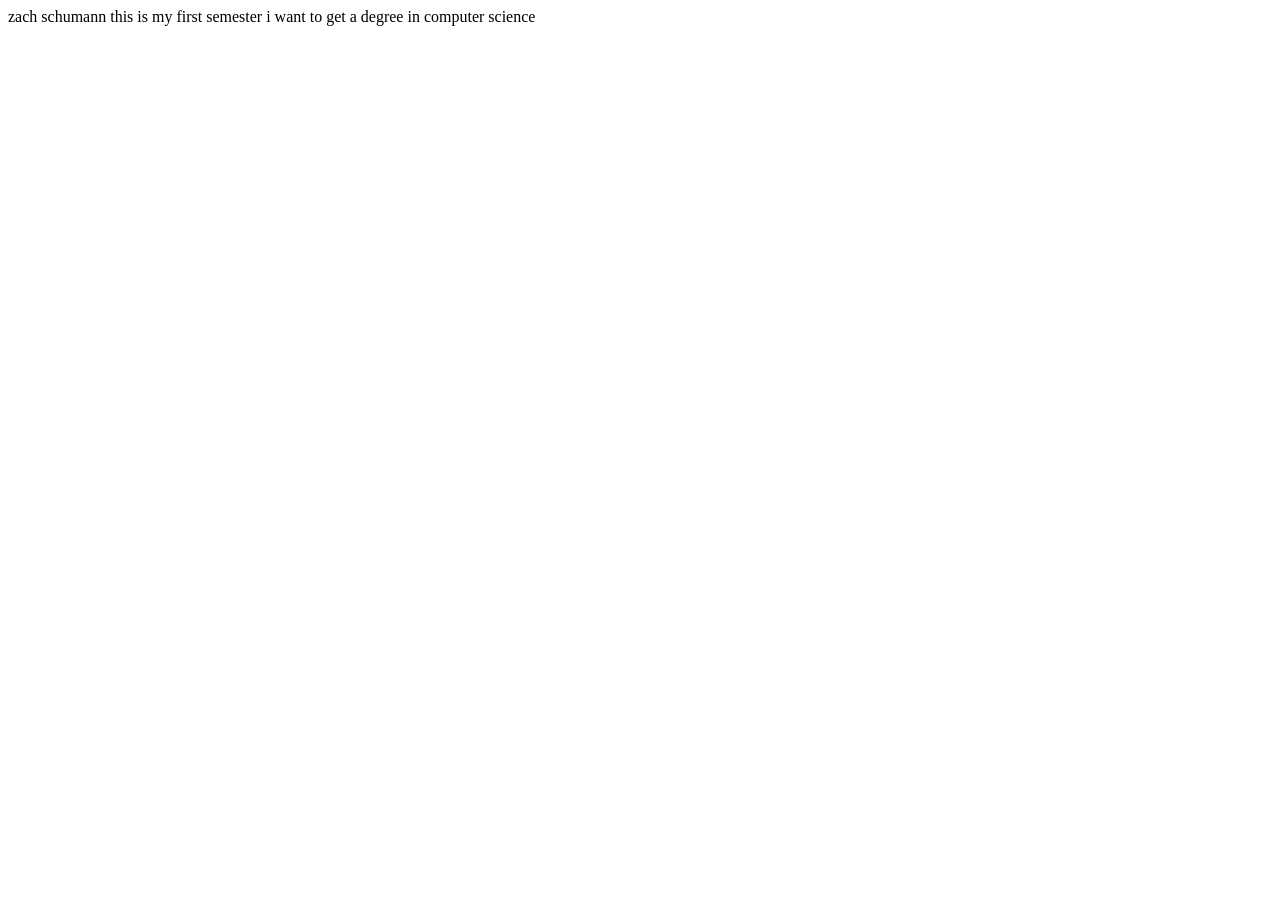
<file: week2/index.html>
<!DOCTYPE html>
<html lang="en">
<head>
    <meta charset="UTF-8">
    <meta name="viewport" content="width=device-width, initial-scale=1.0">
    <title>Document</title>
</head>
<body>
    zach schumann
    this is my first semester
    i want to get a degree in computer science
</body>
</html>
</file>
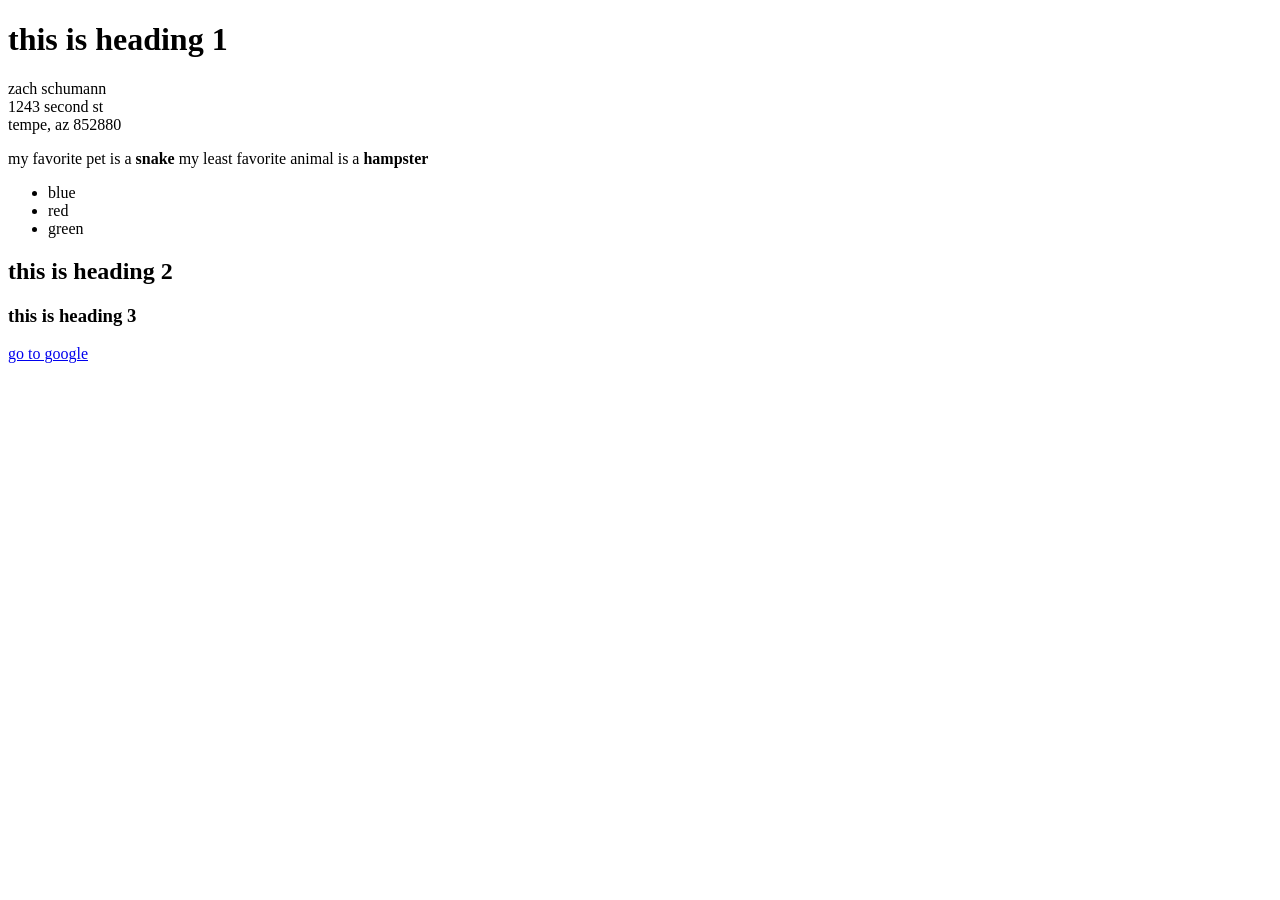
<file: week3/index.html>
<!DOCTYPE html>
<html lang="en">
<head>
    <meta charset="UTF-8">
    <meta http-equiv="X-UA-Compatible" content="IE=edge">
    <meta name="viewport" content="width=device-width, initial-scale=1.0">
    <title>Document</title>
</head>
<body>
    <h1>
        this is heading 1
    </h1>
    <p>
        zach schumann <br/>
        1243 second st<br/>
        tempe, az 852880
    </p>
    <p>
        my favorite pet is a <strong>snake</strong>
        my least favorite animal is a <strong>hampster</strong>
    </p>
    <ul>
        <li>blue</li>
        <li>red</li>
        <li>green</li>
    </ul>
    <h2>    
        this is heading 2
    </h2>
    <h3>
        this is heading 3
    </h3>
    <a href= "https://www.google.com">go to google</a>
</body>
</html>
</file>
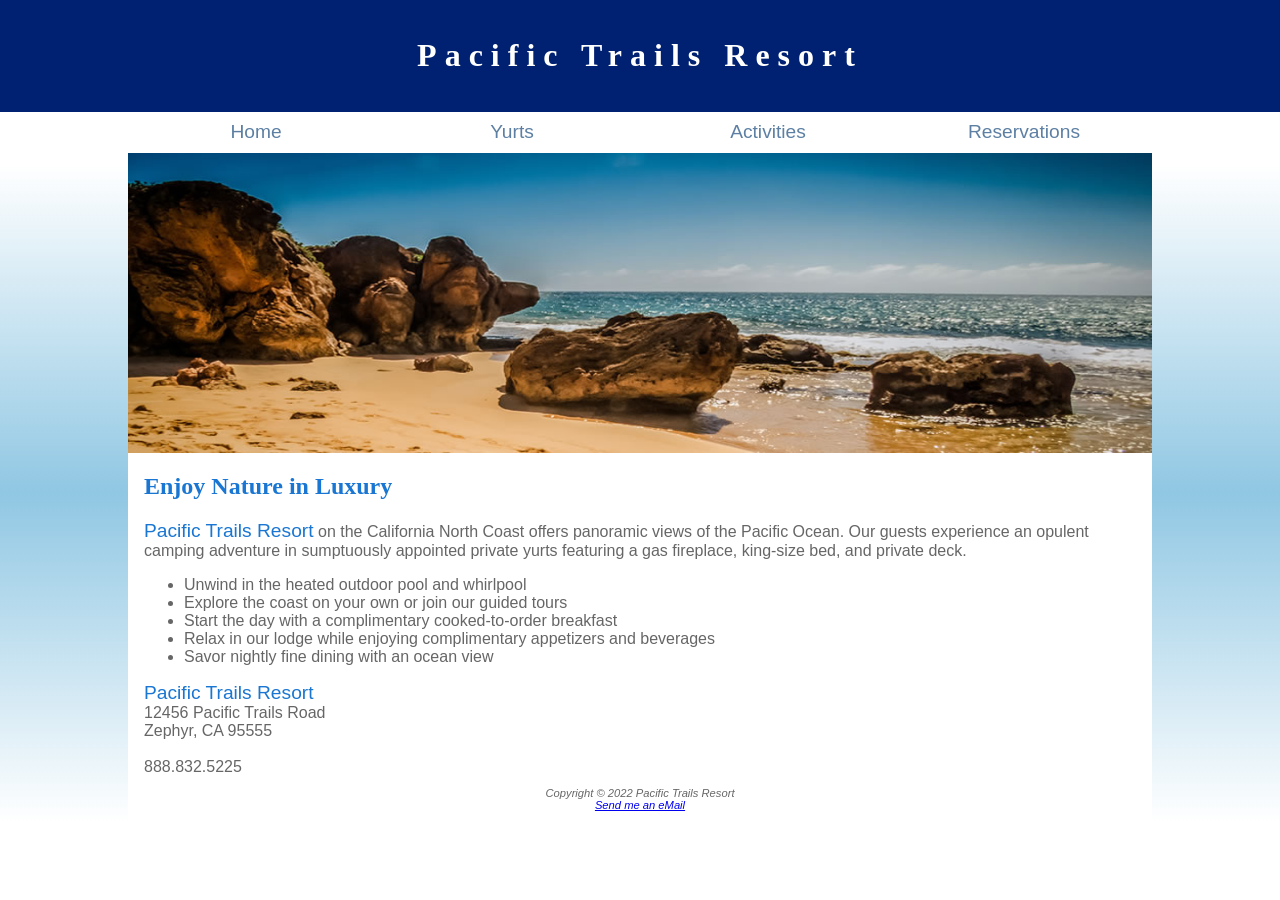
<file: week6/index.html>
<!DOCTYPE html>
<html lang="en">
<head>
    <meta charset="UTF-8">
    <meta http-equiv="X-UA-Compatible" content="IE=edge">
    <meta name="viewport" content="width=device-width, initial-scale=1.0">
    <title>Pacific Trails Resort</title>
    <link rel="stylesheet" href="pacific.css" />
</head>
<body>

    <header>
        <h1>Pacific Trails Resort</h1>
    </header>

    <nav>
        <ul> 
            <li><a href="index.html">Home</a> </li>
            <li><a href="yurts.html">Yurts</a> </li>
            <li><a href="activities.html">Activities</a> </li>
            <li><a href="reservations.html">Reservations</a></li>
        </ul>
    </nav>

    <div id="wrapper">

        <div id="homehero"></div>

        <main>

            <h2>Enjoy Nature in Luxury</h2>

                <p>
                    <span class="resort">Pacific Trails Resort</span> 
                    on the California North Coast offers panoramic views of the Pacific Ocean. Our guests experience an opulent camping adventure in sumptuously appointed private yurts featuring a gas fireplace, king-size bed, and private deck.
                </p>

                <ul>
                    <li>Unwind in the heated outdoor pool and whirlpool</li>
                    <li>Explore the coast on your own or join our guided tours</li>
                    <li>Start the day with a complimentary cooked-to-order breakfast</li>
                    <li>Relax in our lodge while enjoying complimentary appetizers and beverages</li>
                    <li>Savor nightly fine dining with an ocean view</li>
                </ul>

                <div>
                    <span  class="resort">Pacific Trails Resort</span> <br />
                    12456 Pacific Trails Road <br />
                    Zephyr, CA 95555 <br /><br />
                    888.832.5225
                </div>
        </main>

        <footer>
            Copyright &copy; 2022 Pacific Trails Resort <br />
            <a href="mailto:myron.freebop@crazy.com">Send me an eMail</a>
        </footer>

    </div>
    
</body>
</html>
</file>
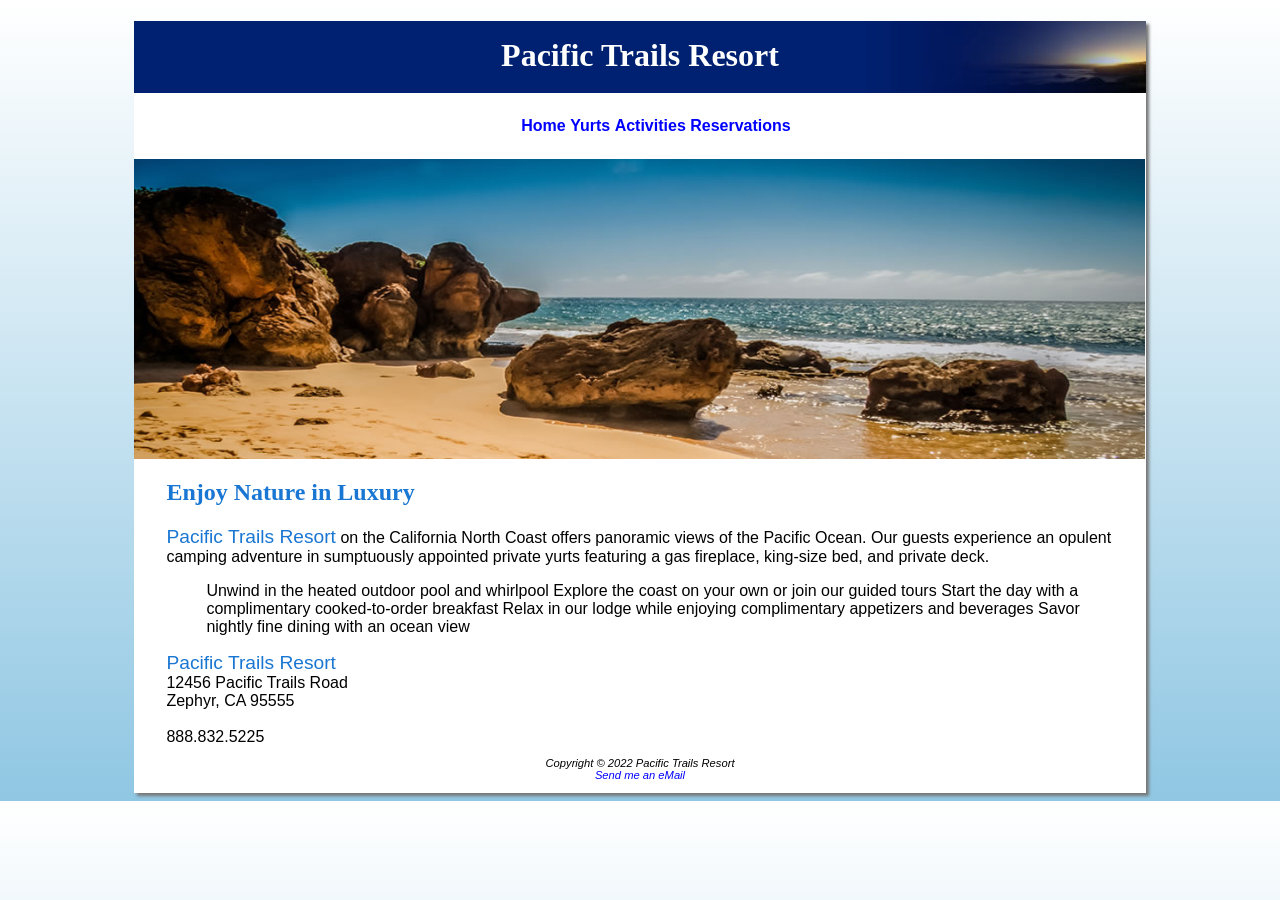
<file: week7/PacificTrails/index.html>
<!DOCTYPE html>
<html lang="en">
<head>
    <meta charset="UTF-8">
    <meta http-equiv="X-UA-Compatible" content="IE=edge">
    <meta name="viewport" content="width=device-width, initial-scale=1.0">
    <title>Pacific Trails Resort</title>
    <link rel="stylesheet" href="pacific.css" />
</head>
<body>
    <div id="wrapper">

        <header>
            <h1>Pacific Trails Resort</h1>
        </header>

        <nav>
            <ul>
                <li><a href="index.html">Home</a></li>
                <li><a href="yurts.html">Yurts</a></li>
                <li><a href="activities.html">Activities</a></li>
                <li><a href="reservations.html">Reservations</a></li>
            </ul>
        </nav>

        <div id="homehero"></div>

        <main>
            <h2>Enjoy Nature in Luxury</h2>
                <p>
                    <span class="resort">Pacific Trails Resort</span> 
                    on the California North Coast offers panoramic views of the Pacific Ocean. Our guests experience an opulent camping adventure in sumptuously appointed private yurts featuring a gas fireplace, king-size bed, and private deck.
                </p>
                <ul>
                    <li>Unwind in the heated outdoor pool and whirlpool</li>
                    <li>Explore the coast on your own or join our guided tours</li>
                    <li>Start the day with a complimentary cooked-to-order breakfast</li>
                    <li>Relax in our lodge while enjoying complimentary appetizers and beverages</li>
                    <li>Savor nightly fine dining with an ocean view</li>
                </ul>
                <div>
                    <span  class="resort">Pacific Trails Resort</span> <br />
                    12456 Pacific Trails Road <br />
                    Zephyr, CA 95555 <br /><br />
                    888.832.5225
                </div>
        </main>

        <footer>
            Copyright &copy; 2022 Pacific Trails Resort <br />
            <a href="mailto:myron.freebop@crazy.com">Send me an eMail</a>
        </footer>

    </div>
    
</body>
</html>
</file>
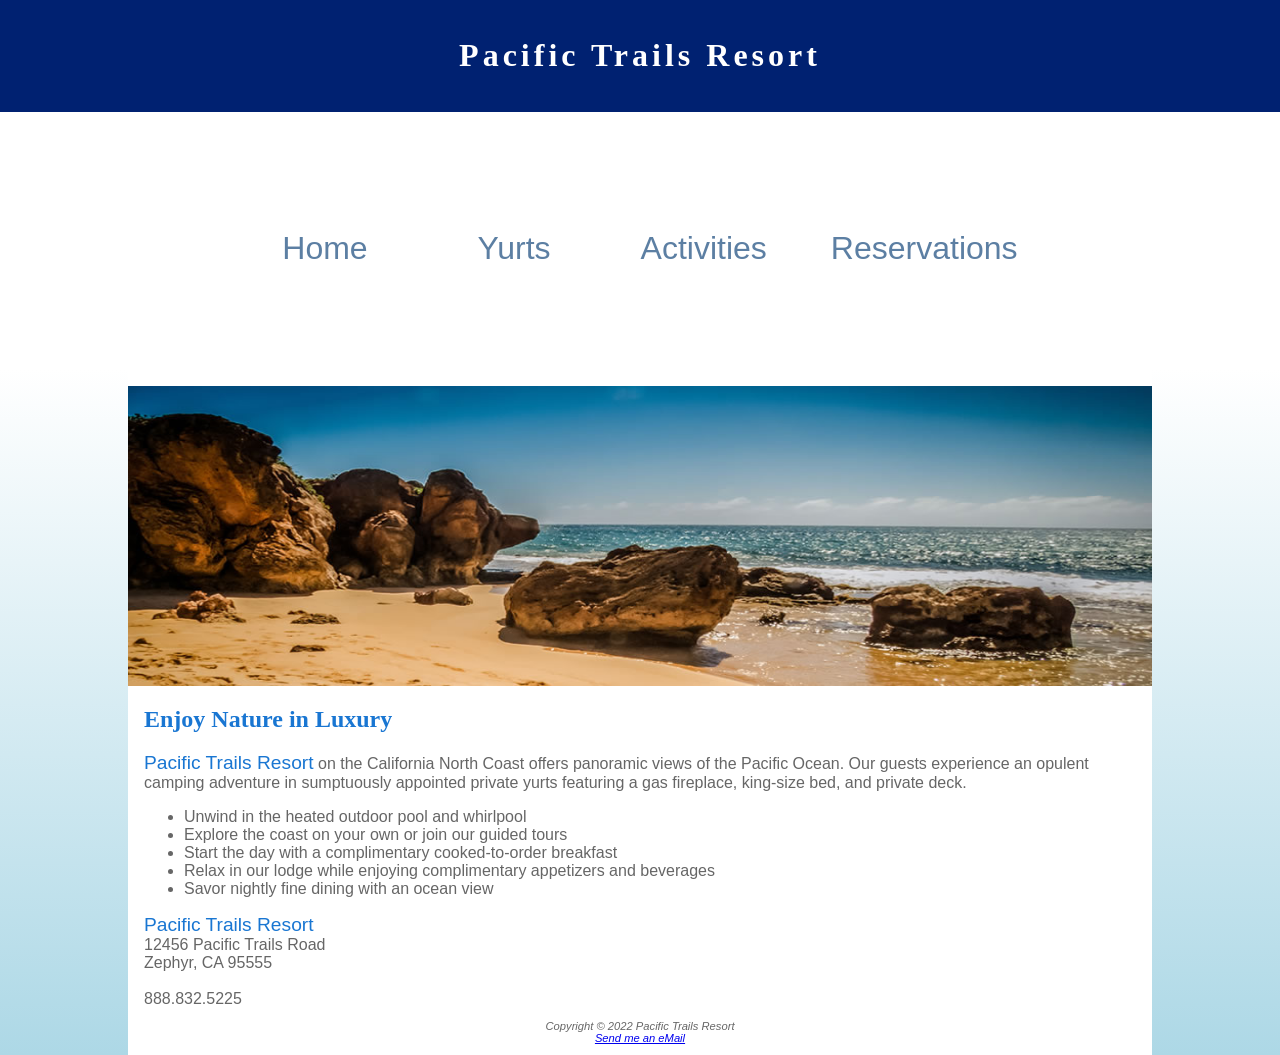
<file: week8/PacificTrails/index.html>
<!DOCTYPE html>
<html lang="en">
<head>
    <meta charset="UTF-8">
    <meta http-equiv="X-UA-Compatible" content="IE=edge">
    <meta name="viewport" content="width=device-width, initial-scale=1.0">
    <title>Pacific Trails Resort</title>
    <link rel="stylesheet" href="pacific.css" />
</head>
<body>

        <header>
            <h1>Pacific Trails Resort</h1>
        </header>

    <div id="wrapper">

        <nav>
            <ul> 
                <li><a href="index.html">Home</a> </li>
                <li><a href="yurts.html">Yurts</a> </li>
                <li><a href="activities.html">Activities</a> </li>
                <li><a href="reservations.html">Reservations</a></li>
            </ul>
        </nav>

        <div id="homehero"></div>

        <main>
            
            <h2>Enjoy Nature in Luxury</h2>

            <p>
                <span class="resort">Pacific Trails Resort</span> 
                on the California North Coast offers panoramic views of the Pacific Ocean. Our guests experience an opulent camping adventure in sumptuously appointed private yurts featuring a gas fireplace, king-size bed, and private deck.
            </p>

            <ul>
                <li>Unwind in the heated outdoor pool and whirlpool</li>
                <li>Explore the coast on your own or join our guided tours</li>
                <li>Start the day with a complimentary cooked-to-order breakfast</li>
                <li>Relax in our lodge while enjoying complimentary appetizers and beverages</li>
                <li>Savor nightly fine dining with an ocean view</li>
            </ul>

            <div>
                <span  class="resort">Pacific Trails Resort</span> <br />
                12456 Pacific Trails Road <br />
                Zephyr, CA 95555 <br /><br />
                888.832.5225
            </div>
        </main>
        
        <footer>
            Copyright &copy; 2022 Pacific Trails Resort <br />
            <a href="mailto:myron.freebop@crazy.com">Send me an eMail</a>
        </footer>

    </div>
    
</body>
</html>
</file>
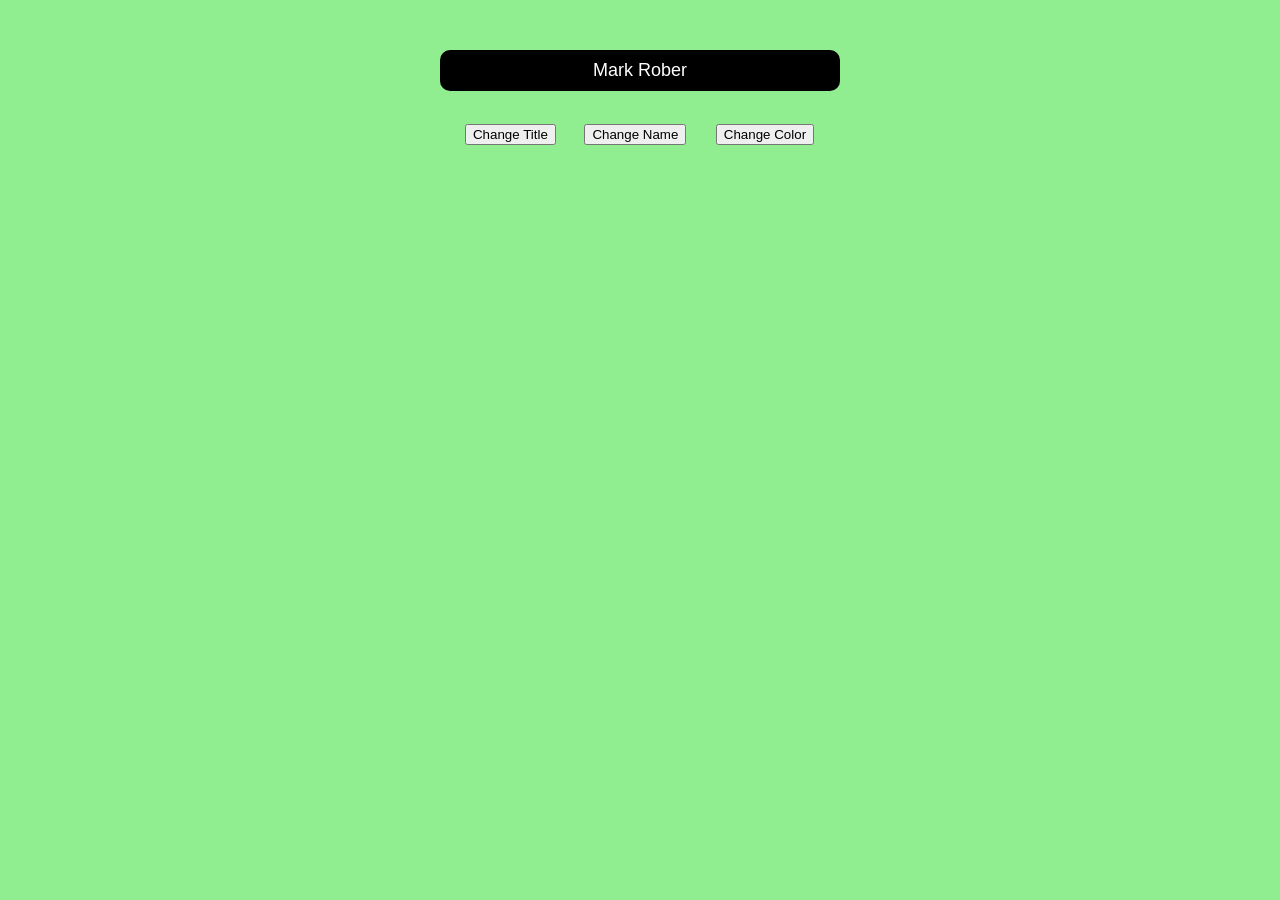
<file: week12/javascript1.html>
<!DOCTYPE html>
<html lang="en">
<head>
    <meta charset="UTF-8">
    <meta http-equiv="X-UA-Compatible" content="IE=edge">
    <meta name="viewport" content="width=device-width, initial-scale=1.0">
    <title>Change The Title</title>
    <style>
        body {
            background-color: lightgreen;
        }

        div {
            margin: auto;
            width: 30%;
            padding: 10px;
            background-color: black;
            color: white;
            font-family: Verdana, Geneva, Tahoma, sans-serif;
            font-size: large;
            text-align: center;
            border-radius: 10px;
            margin-top: 50px;
        }

        table {
            margin: auto;
            margin-top: 30px;
            width: 30%;
        }

        td {
            text-align: center;
        }
    </style>
</head>
<body>
    <div id="celebrity">Mark Rober</div>
    <table>
        <tr>
            <td><button>Change Title</button></td>
            <td><button>Change Name</button></td>
            <td><button>Change Color</button></td>
        </tr>
    </table>
</body>
</html>
</file>
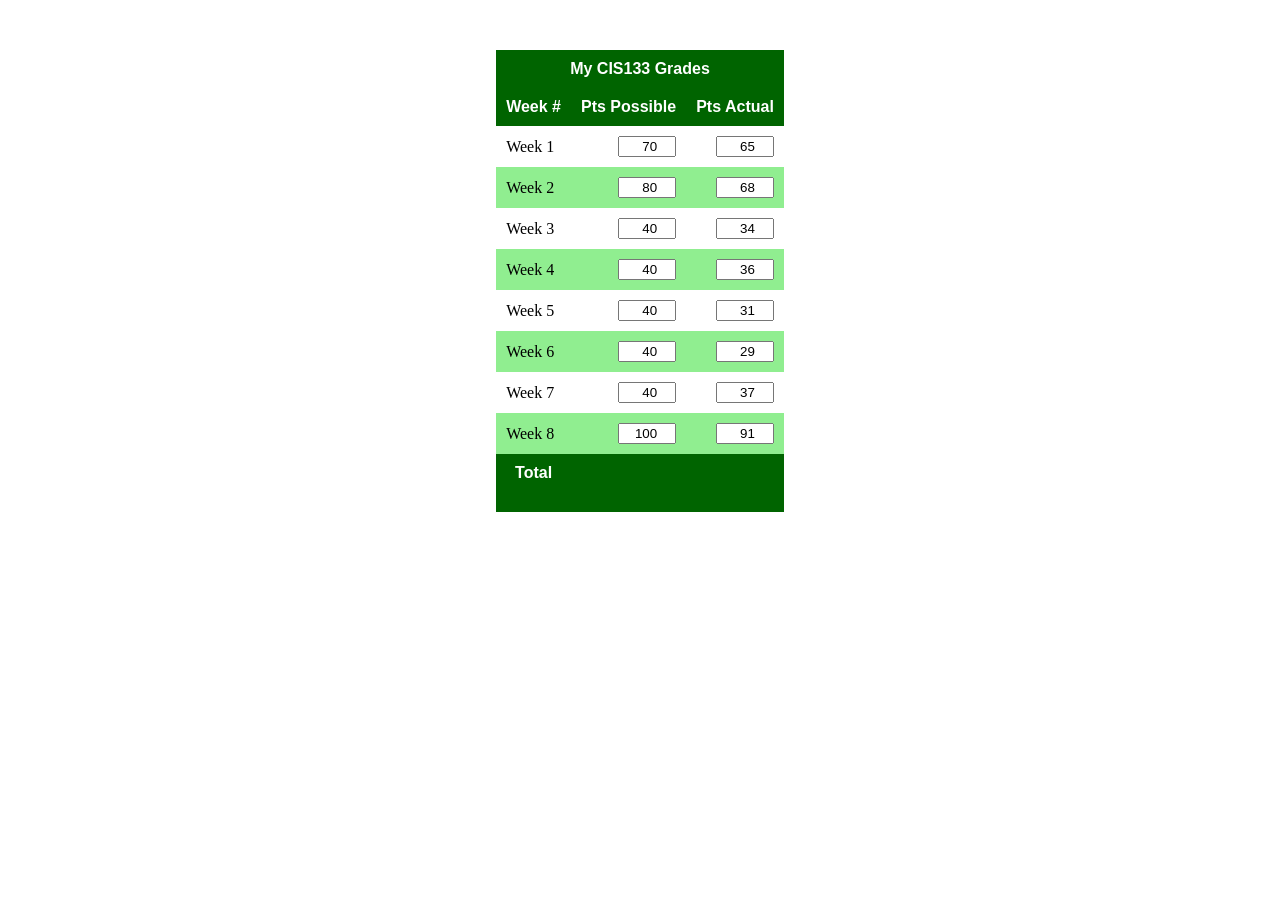
<file: week13/gradeCalculator.html>
<!DOCTYPE html>
<html lang="en">
<head>
    <meta charset="UTF-8">
    <meta http-equiv="X-UA-Compatible" content="IE=edge">
    <meta name="viewport" content="width=device-width, initial-scale=1.0">
    <title>My CIS133 Grades</title>
    <style>
        table { 
            margin-left:auto;
            margin-right:auto;
            border-spacing: 0px;
            margin-top: 50px;
        }

        thead, tfoot {
            font-family:Verdana, Geneva, Tahoma, sans-serif;
            color: white;
            background-color: darkgreen;
        }
        
        th, td {
            padding: 10px;
        }

        tbody {
            font-family: Cambria, Cochin, Georgia, Times, 'Times New Roman', serif;
        }

        .nbr {
            text-align: right;
        }

        .sum {
            text-align: right;
            padding-right: 20px;
        }

        tbody > tr:nth-of-type(even) {
	        background-color: lightgreen;
        }

        input[type=number] {
            width: 50px;
            text-align: right;
        }
    </style>
</head>
<body>
    <table>
        <thead>
            <tr>
                <th colspan="3">My CIS133 Grades</th>
            </tr>
            <tr>
                <th>Week #</th>
                <th>Pts Possible</th>
                <th>Pts Actual</th>
            </tr>
        </thead>
        <tbody>
            <tr>
                <td>Week 1</td>
                <td class="nbr"><input type="number" id="pos1" value="70" /></td>
                <td class="nbr"><input type="number" id="act1" value="65" /></td>
            </tr>
            <tr>
                <td>Week 2</td>
                <td class="nbr"><input type="number" id="pos2" value="80" /></td>
                <td class="nbr"><input type="number" id="act2" value="68" /></td>
            </tr>
            <tr>
                <td>Week 3</td>
                <td class="nbr"><input type="number" id="pos3" value="40" /></td>
                <td class="nbr"><input type="number" id="act3" value="34" /></td>
            </tr>
            <tr>
                <td>Week 4</td>
                <td class="nbr"><input type="number" id="pos4" value="40" /></td>
                <td class="nbr"><input type="number" id="act4" value="36" /></td>
            </tr>
            <tr>
                <td>Week 5</td>
                <td class="nbr"><input type="number" id="pos5" value="40" /></td>
                <td class="nbr"><input type="number" id="act5" value="31" /></td>
            </tr>
            <tr>
                <td>Week 6</td>
                <td class="nbr"><input type="number" id="pos6" value="40" /></td>
                <td class="nbr"><input type="number" id="act6" value="29" /></td>
            </tr>
            <tr>
                <td>Week 7</td>
                <td class="nbr"><input type="number" id="pos7" value="40" /></td>
                <td class="nbr"><input type="number" id="act7" value="37" /></td>
            </tr>
            <tr>
                <td>Week 8</td>
                <td class="nbr"><input type="number" id="pos8" value="100" /></td>
                <td class="nbr"><input type="number" id="act8" value="91" /></td>
            </tr>
        </tbody>
        <tfoot>
            <tr>
                <th>Total</th>
                <th class="sum" id="posTot"></th>
                <th class="sum" id="actTot"></th>
            </tr>
            <tr>
                <th id="myGrade" colspan="3"></th>
            </tr>
        </tfoot>
    </table>

</body>
</html>
</file>
<file: week6/pacific.css>
* {
  box-sizing: border-box;
}

body {
  background-color: #90c7e3;
  color: #666666;
  font-family: Verdana, Arial, sans-serif;
  margin: 0;
}

header {
  background-color: #002171;
  color: #ffffff;
  font-family: Georgia, serif;
  padding: 1em;
}

nav {
  background-color: #fff;
  font-size: 1.2em;
  text-align: center;
}

nav a {
  text-decoration: none;
}

nav a:link {
  color: #5c7fa3;
}

nav a:visited {
  color: #344873;
}

nav a:hover {
  color: #a52a2a;
}

nav li {
  border-bottom: 1px solid #344873;
  padding: 0.5em 1em;
  width: 100%;
}

nav ul {
  display: flex;
  flex-direction: column;
  list-style-type: none;
  margin: 0;
  padding: 0;
}

main {
  display: block;
  padding: 0 1em;
}

form {
  display: flex;
  flex-direction: column;
  padding-left: 1em;
  width: 80%;
}

footer {
  background-color: #fff;
  font-size: 0.7em;
  font-style: italic;
  padding: 1em;
  text-align: center;
}

dt {
  color: #002171;
  font-weight: bold;
}

h1 {
  font-size: 1.5em;
  text-align: center;
}

h2 {
  color: #1976d2;
  font-family: Georgia, serif;
}

h3 {
  font-family: Georgia, serif;
}

input, textarea {
  margin-bottom: .5em;
}

table {
  margin: auto;
  width: 90%;
  border: 1px solid #3399cc;
  border-collapse: collapse;
}

td {
  text-align: center;
}

td, th {
  padding: 5px;
  border: 1px solid #3399cc;
}

tr:nth-of-type(even) {
  background-color: #dfedf8;
}

.resort {
  color: #1976d2;
  font-size: 1.2em;
}

.text {
  text-align: left;
}

#homehero {
  height: 300px;
  background-image: url(images/coast.jpg);
  background-repeat: no-repeat;
  background-size: 200% 100%;
}

#yurthero {
  height: 300px;
  background-image: url(images/yurt.jpg);
  background-repeat: no-repeat;
  background-size: 200% 100%;
}

#trailhero {
  height: 300px;
  background-image: url(images/trail.jpg);
  background-repeat: no-repeat;
  background-size: 200% 100%;
}

#reshero {
  height: 300px;
  background-image: url(images/ocean.jpg);
  background-repeat: no-repeat;
  background-size: 200% 100%;
}

#wrapper {
  background-color: #ffffff;
}

#mobile {
  display: inline;
}

#desktop {
  display: none;
}

@media (min-width: 600px) {
  nav ul {
    flex-flow: row nowrap;
    justify-content: space-around;
    padding-right: 2em;
  }

  nav li {
    border-bottom: none;
    width: 12em;
  }

  form {
    width: 60%;
    display: grid;
    column-gap: 1em;
    grid-template-columns: 10em 1fr;
  }

  input[type="submit"] {
    grid-column: 2;
  }

  h1 {
    font-size: 2em;
    letter-spacing: 0.25em;
  }

  #homehero,
  #yurthero,
  #trailhero,
  #reshero {
    background-size: 100% 100%;
  }

  #flow {
    display: flex;
    flex-direction: row;
  }

  #mobile {
    display: none;
  }

  #desktop {
    display: inline;
  }
}

@media (min-width: 1024px) {
  body {
    background-image: linear-gradient(
      to bottom,
      #ffffff 20%,
      #90c7e3 60%,
      #ffffff 100%
    );
  }
  nav ul {
    padding-left: 10%;
    padding-right: 10%;
  }
  #wrapper {
    margin: auto;
    width: 80%;
  }
}
</file>
<file: week7/PacificTrails/pacific.css>
body { 
    background-image: linear-gradient(to bottom, #FFFFFF, #90C7E3);
    font-family: Verdana, Arial, sans-serif;
}

header { 
    background-color: #002171;
    background-image: url('images/sunset.jpg');
    background-position: right;
    background-repeat: no-repeat;
    color: #FFFFFF;
    font-family: Georgia, serif;
    height: 72px;
}

nav { 
	font-weight: bold;
	padding-top: .5em;
	padding-right: .5em;
	padding-bottom: .5em;
	text-align: center;
    
}

main { 
    padding-left: 2em;
    padding-right: 2em;
    display: block; 
}

footer { 
    font-size: .70em;
    font-style: italic;
    text-align: center;
    padding: 1em;
}

dt { 
    color: #002171;
    font-weight: bold;
}

h1 { 
    text-align: center;
    padding-top: .5em; 
}

h2 { 
    color: #1976D2;
    font-family: Georgia, serif; 
}

h3 { 
    font-family: Georgia, serif; 
}

.resort { 
    color: #1976D2;
    font-size: 1.2em;
}

#homehero { 
    height: 300px;
    background-image: url('images/coast.jpg');
    background-repeat: no-repeat;
    background-size: 100% 100%; 
}

#wrapper { 
    background-color: #FFFFFF;
    margin-left: auto;
    margin-right: auto;
    width: 80%;
    min-width: 960px;
    max-width: 2048px;
    box-shadow: 3px 3px 3px #777;
}
li{
    list-style-type: none;
    display: inline
}
a:link {
    text-decoration: none;
    color: blue;
}
a:visited{
    color: blue;
}
a:hover{
    color: white;
    background-color: red;
}
</file>
<file: week8/PacificTrails/pacific.css>
* { 
    box-sizing: border-box; 
}

body { 
    background-color: #90C7E3;
    color: #666666;
    font-family: Verdana, Arial, sans-serif;
    margin: 0;
}

header { 
    background-color: #002171;
    color: #FFFFFF;
    font-family: Georgia, serif;
    padding: 1em;
}

nav { 
    font-size: 1.2em;
    text-align: center;
    background-color: #FFF;
}

nav a { 
    text-decoration: none; 
}

nav a:link { 
    color: #5C7FA3; 
}

nav a:visited { 
    color: #344873; 
}

nav a:hover { 
    color: #A52A2A; 
}

nav li { 
    border-bottom: 1px solid #344873;
    padding: .5em 1em;
    width: 100%; 
}

nav ul { 
    display: flex;
    flex-direction: column;
    list-style-type: none; 
    margin: 0;
    padding: 0; 
}

main { display: block; 
    padding: 0 1em;
}

footer { 
    background-color: #FFF;
    font-size: .70em;
    font-style: italic;
    padding: 1em;
    text-align: center;
}

dt { 
    color: #002171;
    font-weight: bold;
}

h1 {  
    font-size: 1.5em;
    text-align: center;
}

h2 { 
    color: #1976D2;
    font-family: Georgia, serif; 
}

h3 { 
    font-family: Georgia, serif; 
}

.resort { 
    color: #1976D2;
    font-size: 1.2em;
}

#homehero { 
    height: 300px;
    background-image: url(images/coast.jpg);
    background-repeat: no-repeat;
    background-size: 200% 100%; 
}

#wrapper { 
    background-color: #FFFFFF;
}

@media screen and (min-width: 600px){
    nav ul{
      display: inline;
      display: flex;
      flex-wrap: nowrap;
      padding: 2rem;
      flex-direction: row;
    }
    nav li{
        border-style: none;
        font-size: 2rem;
    }

    h1{
        font-size: 2rem;
        letter-spacing: .25rem;
    }

    #homehero { 
        height: 300px;
        background-size: 100% 100%;
    }
}

@media screen and (min-width: 1024px){
    body {
        background: linear-gradient(to bottom, white 35%, lightblue 100%);
    }
    
    #wrapper { 
        width: 80%;
        margin: 0 auto;
    }

    nav ul{
        padding: 10%;
    }
}
</file>
